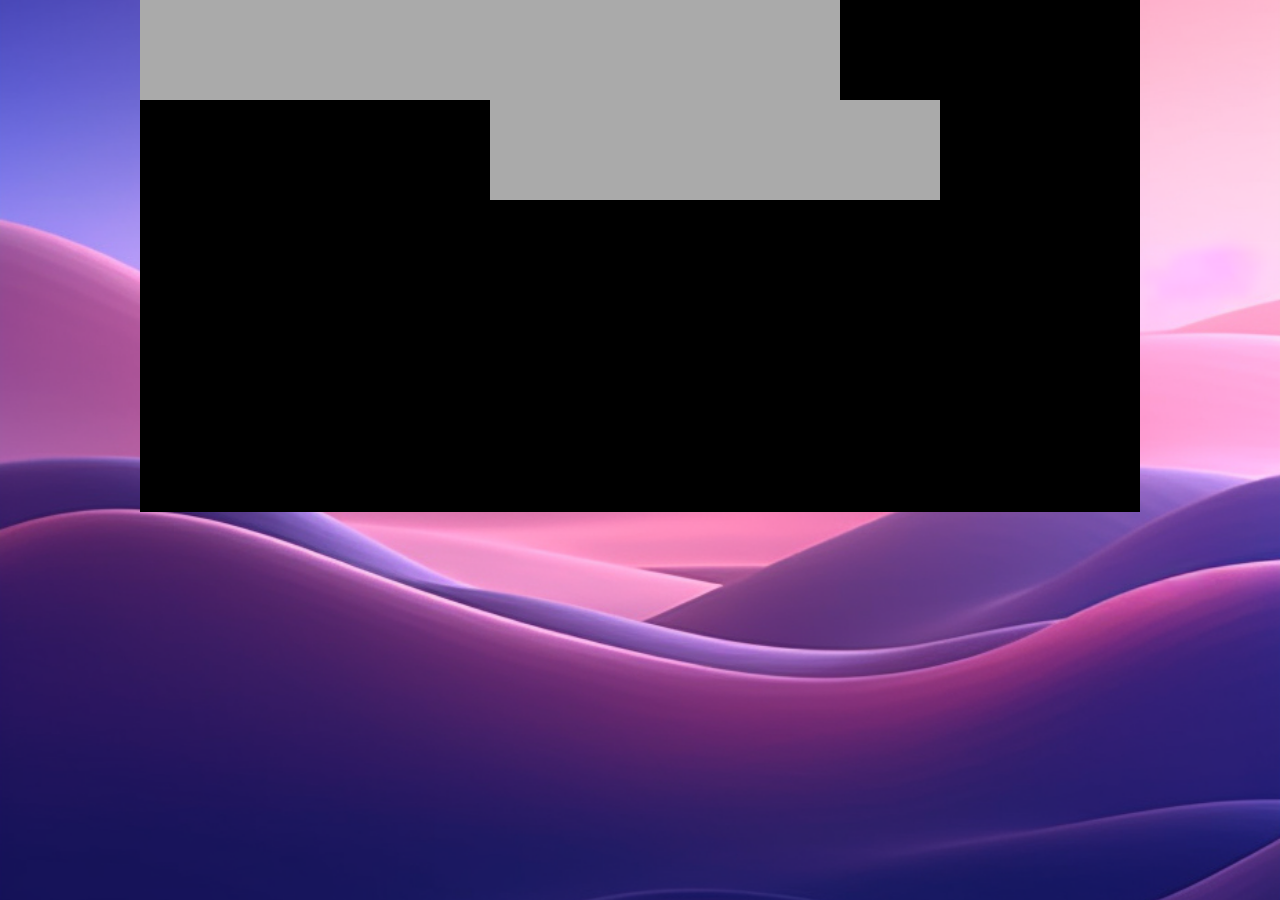
<file: html/display_3.html>
<!doctype html>

<head>

    <meta name="viewport" content="width=device-width, initial-scale=1.0">
    <style>
    /* CSS comes here */

    body, html {
        height: 100%;
        margin: 0;
    }

    #video {
        position: relative;
        border: 0px solid black;
        width: 768px;
        height: 512px;
        /* left: 20px; */
        /* top: 0px; */
        left: 50%;
        transform: translateX(-50%);
        display: block;
        z-index: 2;
    }

    #photo {
        position: relative;
        border: 0px solid rgb(213, 31, 31);
        width: 350px;
        height: 100px;
        left: 0px;
        top: 0px;
        display: block;
    }

    #qr_id {
        position: relative;
        border: 0px solid rgb(133, 197, 29);
        width: 350px;
        height: 200px;
        left: 350px;
        top: -100px;
        display: block;
    }

    #ai_image_id {
        position: relative;
        border: 0px solid rgb(39, 24, 138);
        width: 100px;
        height: 100px;
        left: 700px;
        top: -200px;
        display: block;
    }

    #canvas {
        display: none;
    }

    .camera {
        /* position: relative; */
        position: absolute;
        width: 1200px;
        height: 512px;
        left: 50%;
        transform: translateX(-50%);
        
    }

    .output {
        width: 340px;
        display: inline-block;
    }

    .qr_class {
        width: 340px;
        display: inline-block;
    }

    .ai_image_class {
        width: 340px;
        display: inline-block;
    }

    .container_bottom {
        position: relative;
        width: 1000px;
        height: 550px;
        display: inline-block;
    }

    #startbutton {
        display: block;
        position: relative;
        margin-left: auto;
        margin-right: auto;
        bottom: 36px;
        padding: 5px;
        background-color: #6a67ce;
        /* border: 1px solid rgba(255, 255, 255, 0.7); */
        /* font-size: 14px; */
        /* color: rgba(255, 255, 255, 1.0); */
        background-image: url('../icon/subject.png');
        cursor: pointer;
        z-index: 2;
    }

    #resetbutton {
        display: block;
        position: relative;
        margin-left: auto;
        margin-right: auto;
        bottom: 36px;
        padding: 5px;
        background-color: #6a67ce;
        border: 1px solid rgba(255, 255, 255, 0.7);
        font-size: 14px;
        color: rgba(255, 255, 255, 1.0);
        cursor: pointer;
        z-index: 2;
    }

    #capture_button {
        position: relative;
        display: block;
        left: 50%;
        transform: translateX(-50%);
        bottom: 50px;
        /* width: 100px;  */
        /* height: 100px;  */
        /* transform: scale(0.5); */
        background-size: contain;
        /* background-repeat: no-repeat; */
        /* background-position: center; */
        background-image: url('../icon/subject.png');
        cursor: pointer;
        border: none; 
        z-index: 2;
    }

    #capture_button:active {
        transform: scale(-0.8);
    }

    .black-box {
        position: absolute;
        top: 0;
        width: 1000px;
        height: 512px;
        background-color: black;
        z-index: 1;
        left: 50%;
        transform: translateX(-50%);
    }

    .contentarea {
        font-size: 16px;
        font-family: Arial;
        text-align: center;
    }

    .background {
        font-size: 16px;
        font-family: Arial;
        text-align: center;
        background-image: url('../icon/back.png'); 
        height: 100vh; 
        background-position: center;
        background-repeat: no-repeat;
        background-size: cover;
    }

    /* iPad in portrait mode */
    @media only screen 
        and (min-device-width: 768px) 
        and (max-device-width: 1024px) 
        and (orientation: portrait) {
            .background {
                background-image: url('../icon/back.png');
            }
        }

    /* iPad in landscape mode */
    @media only screen 
        and (min-device-width: 768px) 
        and (max-device-width: 1024px) 
        and (orientation: landscape) {
            .background {
                background-image: url('../icon/back.png');
            }
        }

    </style>
    <title>My Future</title>
</head>

<body>
    <!-- <div class="background"></div> -->
    <div class="background">

        <div class="camera">
            <video id="video">Video stream not available.</video>
            <div class="black-box"></div>
            <div id="capture_button"></div>
        </div>

        <!-- <button id="capture_button">Take photo</button> -->
        <button id="startbutton">Take photo</button>
        <button id="resetbutton">Reset</button>



        <div class="container_bottom">
            <img id="photo" alt="The screen capture will appear in this box.">
            <img id="qr_id" alt="The qrcode will appear in this box.">
            <img id="ai_image_id" alt="The ai aimge will appear in this box.">
        </div>

        <canvas id="canvas"></canvas>


        <!-- <div class="qr_class">
            <img id="qr_id" alt="The qrcode will appear in this box.">
        </div>
        <div class="ai_image_class">
            <img id="ai_image_id" alt="The ai aimge will appear in this box.">
        </div>

        <div class="output">
            <img id="photo" alt="The screen capture will appear in this box.">
        </div> -->

        <br>
        
        


    </div>

    <script>
    /* JS comes here */
    (function() {

        var width = 1200; // We will scale the photo width to this
        var height = 0; // This will be computed based on the input stream

        var streaming = false;

        var video = null;
        var canvas = null;
        var photo = null;
        var startbutton = null;
        var resetbutton = null;
        url = 'https://140.119.112.78:'
        
        const filename = Date.now().toString()+'.png';

        function startup() {
            video = document.getElementById('video');
            canvas = document.getElementById('canvas');
            photo = document.getElementById('photo');
            qr_id = document.getElementById('qr_id');
            ai_image_id = document.getElementById('ai_image_id');
            
            startbutton = document.getElementById('startbutton');
            resetbutton = document.getElementById('resetbutton');

            resetbutton.style.display = 'none';
            startbutton.style.display = 'none';
            // photo.style.display = 'none';

            navigator.mediaDevices.getUserMedia({
                    video: true,
                    audio: false
                })
                .then(function(stream) {
                    video.srcObject = stream;
                    video.play();
                })
                .catch(function(err) {
                    console.log("An error occurred: " + err);
                });

            video.addEventListener('canplay', function(ev) {
                if (!streaming) {
                    height = video.videoHeight / (video.videoWidth / width);

                    if (isNaN(height)) {
                        height = width / (4 / 3);
                    }

                    video.setAttribute('width', width);
                    video.setAttribute('height', height);
                    canvas.setAttribute('width', width);
                    canvas.setAttribute('height', height);
                    streaming = true;
                }
            }, false);

            startbutton.addEventListener('click', function(ev) {
                takepicture();
                resetbutton.style.display = 'block';
                startbutton.style.display = 'none';
                ev.preventDefault();
            }, false);

            resetbutton.addEventListener('click', function(ev) {
                location.reload();
                // clearphoto()
                // resetbutton.style.display = 'block';
                // startbutton.style.display = 'none';
                // const filename = Date.now().toString()+'.png';
                ev.preventDefault();
            }, false);

            clearphoto();
        }

        function clearphoto() {
            var context = canvas.getContext('2d');
            context.fillStyle = "#AAA";
            context.fillRect(0, 0, canvas.width, canvas.height);

            var data = canvas.toDataURL('image/png');
            photo.setAttribute('src', data);
            qr_id.setAttribute('src', data);
            ai_image_id.setAttribute('src', data);
        }

        function fetchWithTimeout(url, options, timeout = 5000) {
            return new Promise((resolve, reject) => {
                // Start the fetch request
                const fetchPromise = fetch(url, options);
                // Set up the timeout
                const timeoutPromise = new Promise((_, reject) => {
                    setTimeout(() => {
                        reject(new Error("Request timed out"));
                    }, timeout);
                });
                // Race the two promises
                Promise.race([fetchPromise, timeoutPromise])
                    .then(resolve)
                    .catch(reject);
            });
        }

        function takepicture() {
            var context = canvas.getContext('2d');
            if (width && height) {
                canvas.width = width;
                canvas.height = height;
                context.drawImage(video, 0, 0, width, height);

                var data = canvas.toDataURL('image/png');
                photo.setAttribute('src', data);

                // console.log(data);
                const postData = {
                    // Example data to send with the request
                    "webcam_image": data,
                    "filename": filename
                };

                const options = {
                    method: 'POST',
                    headers: {
                        'Content-Type': 'application/json'
                    },
                    body: JSON.stringify(postData)
                };


                fetchWithTimeout(url+'8829/submit', options, 60000) // 10-second timeout
                    .then(response => response.json())
                    .then(data => {
                        const imgElement = document.getElementById('ai_image_id');
                        // Assuming your API returns the image as { image: 'BASE64_STRING' }
                        imgElement.src = 'data:image/png;base64,' + data.image; // Change 'image/png' if your image is in a different format
                    })
                    .then(data => {
                        console.log(data);
                    })
                    .catch(error => {
                        console.error('There was a problem with the fetch operation:', error.message);
                    });



                getqrimage();
            } else {
                clearphoto();
            }
        }

        function getqrimage() {

            // console.log(data);
            const postData = {
                // Example data to send with the request
                "filename": filename
            };

            const options = {
                method: 'POST',
                headers: {
                    'Content-Type': 'application/json'
                },
                body: JSON.stringify(postData)
            };

            fetchWithTimeout(url+'8829/get_qr', options, 60000) // 10-second timeout
                .then(response => response.json())
                .then(data => {
                    const imgElement = document.getElementById('qr_id');
                    // Assuming your API returns the image as { image: 'BASE64_STRING' }
                    imgElement.src = 'data:image/png;base64,' + data.image; // Change 'image/png' if your image is in a different format
                })
                .then(data => {
                    console.log(data);
                })
                .catch(error => {
                    console.error('There was a problem with the fetch operation:', error.message);
                });

        }

        // async function getaiimage() {
        //     // Define the data you want to send with the POST request
        //     const postData = {
        //         // Example data to send with the request
        //         "filename": filename
        //     };

        //     // Fetch the base64 encoded image data from the RESTful API
        //     const response = await fetch(url+'8829/get_ai', {
        //         method: 'POST',
        //         headers: {
        //             'Content-Type': 'application/json'
        //         },
        //         body: JSON.stringify(postData)
        //     });

        //     const data = await response.json();
        //     console.log(data);

        //     // Assuming the API returns a JSON object with the image data in a field called 'image'
        //     const base64ImageData = data.image;

        //     // Set the base64 data as the src of the image
        //     const imageElement = document.getElementById('ai_image_id');
        //     imageElement.src = 'data:image/png;base64,' + base64ImageData;
        //     console.log(base64ImageData);
        // }

        window.addEventListener('load', startup, false);

        // async function imageGeneration() {
        //     await getaiimage();
        //     getqrimage();
        // }

        // runFunctionsInOrder();


    })();
    </script>
</body>

</html>
</file>
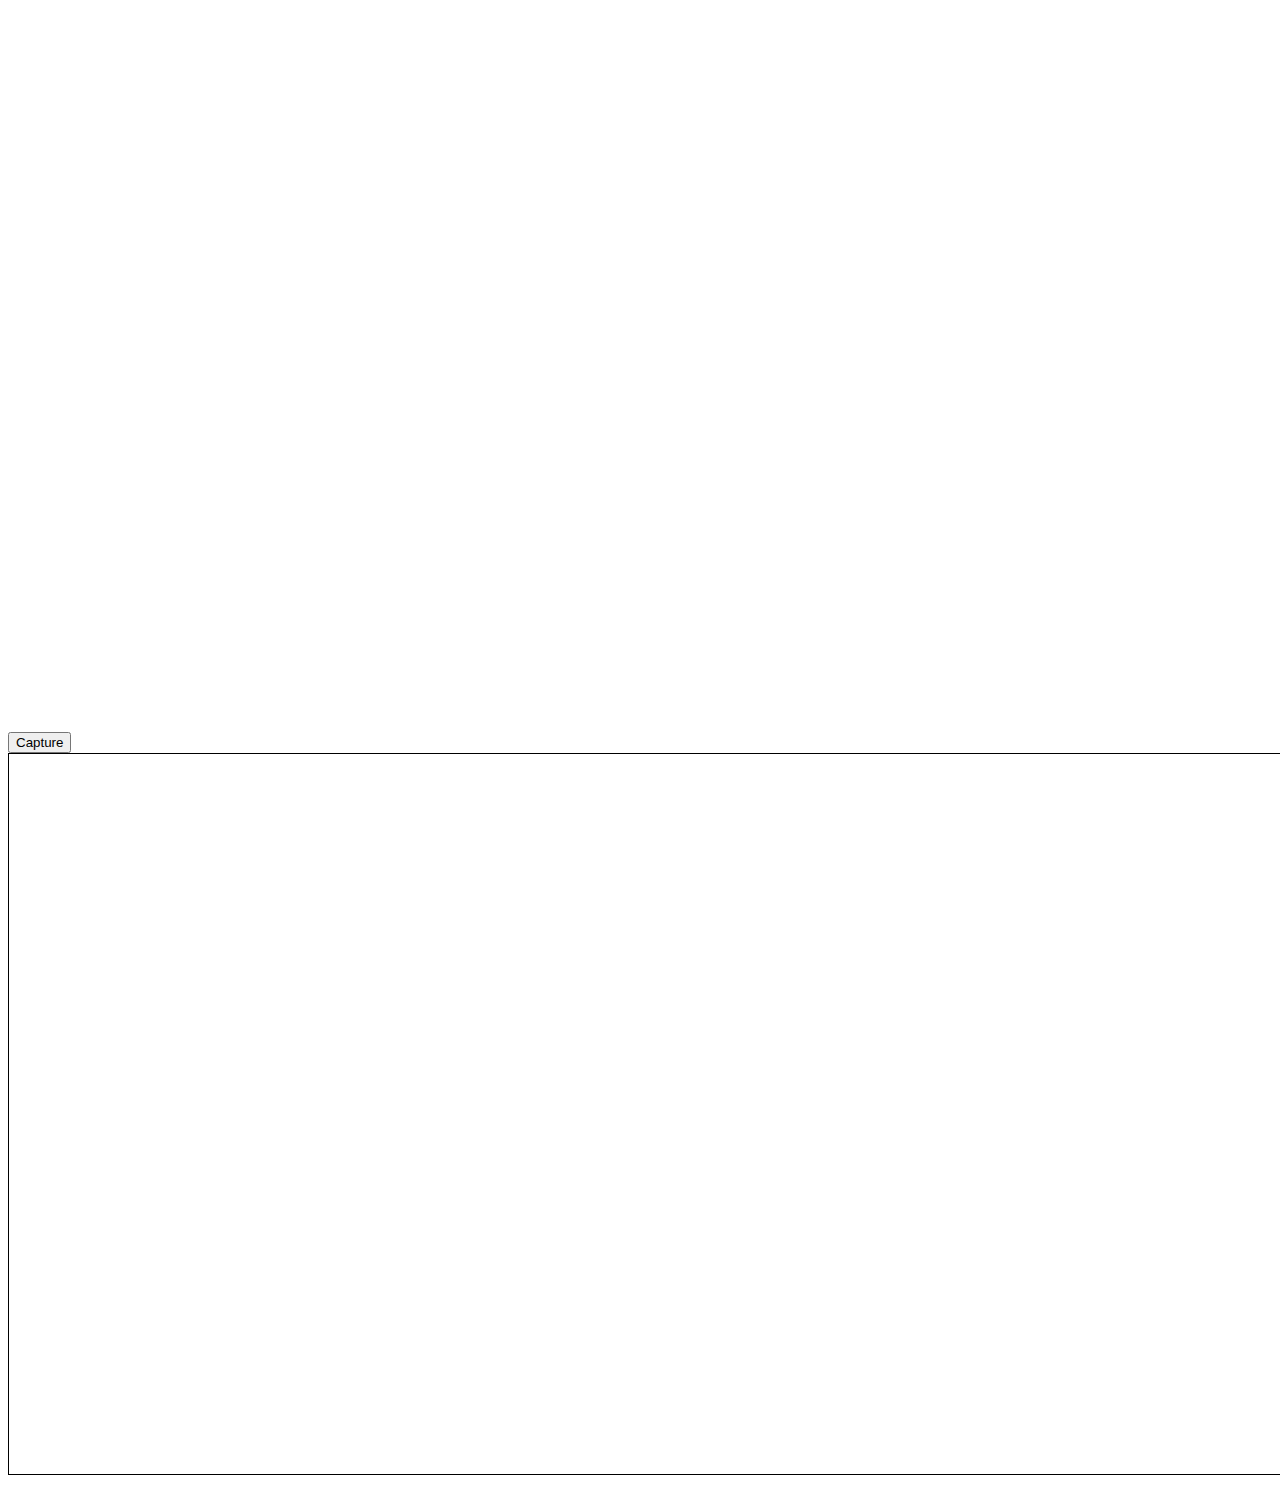
<file: html/display_4.html>
<!DOCTYPE html>
<html lang="en">
<head>
    <meta charset="UTF-8">
    <meta name="viewport" content="width=device-width, initial-scale=1.0">
    <title>Webcam Capture</title>
</head>
<body>

<video id="webcam" width="1280" height="720" autoplay></video>
<button id="capture">Capture</button>
<canvas id="canvas" width="1280" height="720" style="border:1px solid black;"></canvas>


</body>
    <script>
    document.addEventListener('DOMContentLoaded', function() {
        const video = document.getElementById('webcam');
        const canvas = document.getElementById('canvas');
        const captureButton = document.getElementById('capture');
        const ctx = canvas.getContext('2d');

        // Adjust these constraints to get the desired resolution
        const constraints = {
            video: {
                width: 1280,
                height: 720,
                facingMode: 'user'
            }
        };

        navigator.mediaDevices.getUserMedia(constraints)
            .then(function(stream) {
                video.srcObject = stream;
            })
            .catch(function(error) {
                console.error("Error accessing webcam: ", error);
            });

        captureButton.addEventListener('click', function() {
            ctx.drawImage(video, 0, 0, canvas.width, canvas.height);
        });
    });

    </script>
</html>
</file>
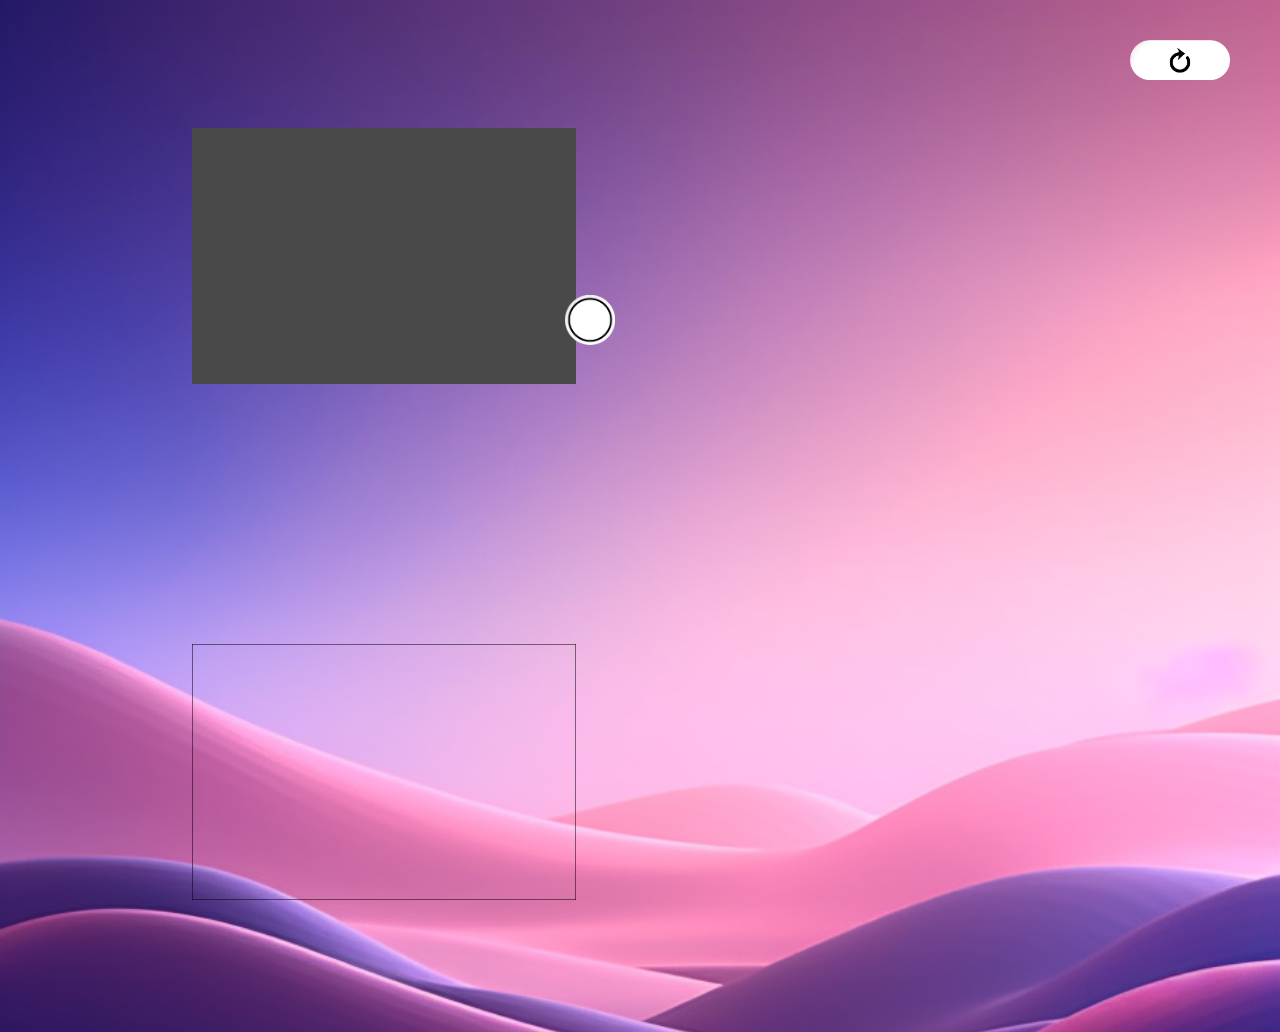
<file: html/display_5.html>
<!DOCTYPE html>
<html>
<head>
  <meta charset="UTF-8">
  <meta name="viewport" content="width=device-width, initial-scale=1.0">
  <title>FutureYou</title>
  <link rel="stylesheet" type="text/css" href="styles.css">
</head>



<body>
  <!-- <div id="reset">  -->
    <!-- <div id="resetButton"> -->
      <!-- <img src="../icon/reset.png" alt="reset" width="200%" height="200%"> -->
    <!-- </div> -->
  <!-- </div>   -->

  <div id="reset"></div>
  <video id="webcam" autoplay></video>

  <div id="capture_button"></div>

  <!-- <div class="container_top"> -->

      <!-- <div id="capture-button"></div> -->
  <canvas id="canvas" style="border:1px solid black;"></canvas>
  
  <!-- </div> -->

  <!-- <div id="video"> <!-- 這是用來放置鏡頭內容的區域 -->
    <!-- <p>Camera content will be placed here.</p> -->
      <!-- <div class="custom-button" > -->
      <!-- <div id="take_photo" ></div> -->
    <!-- </div> -->
  <!-- </div>  -->

  <!-- <div class="container">
    <div class="card">
      <div id='ai-image-1' class="front"></div>
      <div id='qr-1' class="back"></div>
    </div>

  <div class="container2">
    <div class="card2">
      <div id='ai-image-2' class="front2"></div>
      <div id='qr-2' class="back2"></div>
    </div>
  </div>
  </div> -->

  <script src="./script.js"></script>
</body>

</html>
</file>
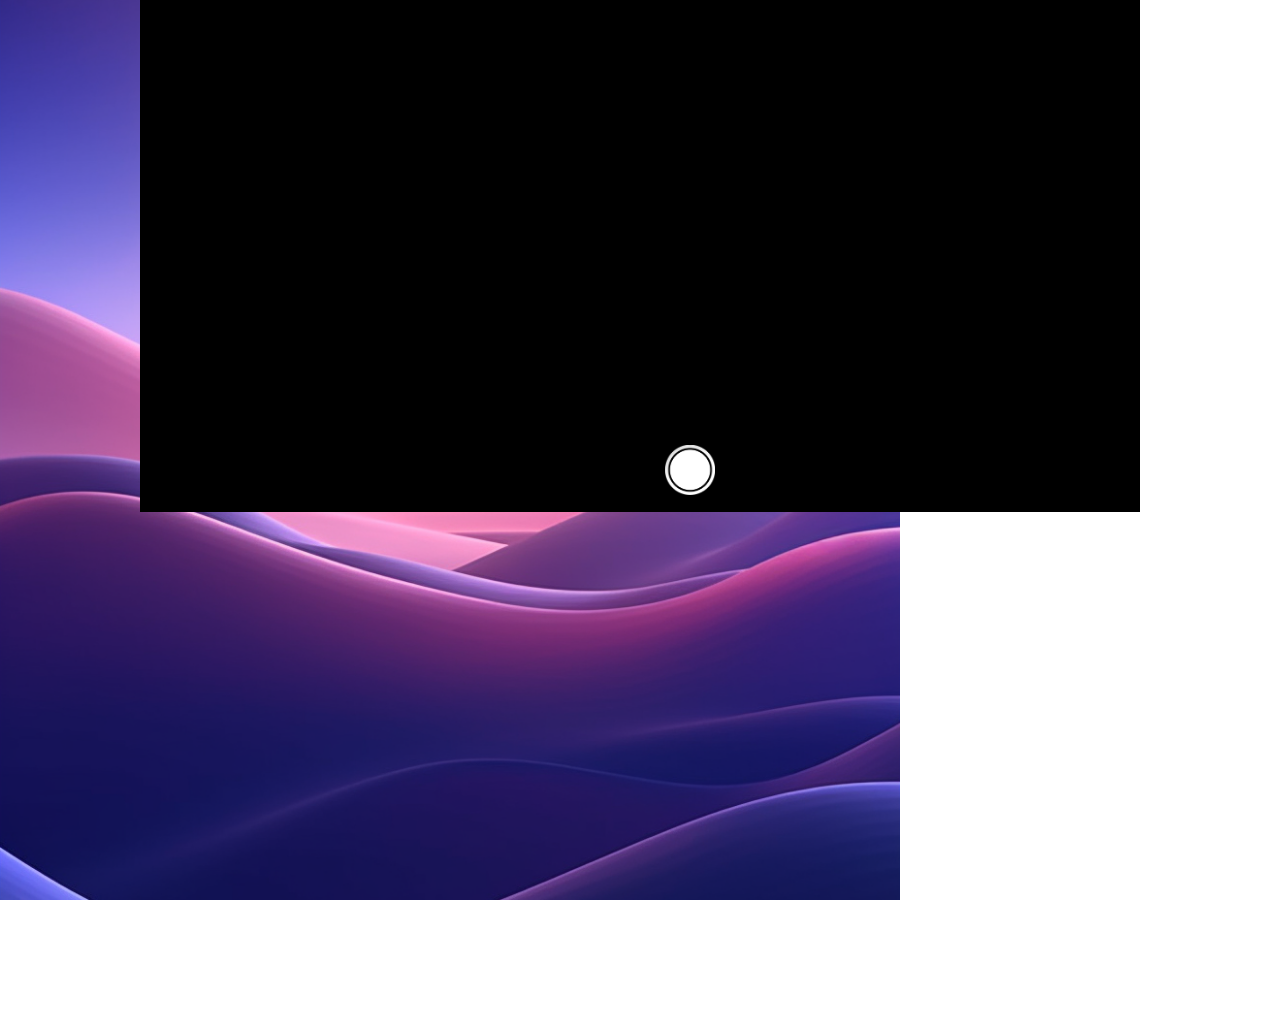
<file: html/display_6.html>
<!doctype html>

<head>

    <meta name="viewport" content="width=device-width, initial-scale=1.0">
    <style>
    /* CSS comes here */

    body, html {
        height: 100%;
        margin: 0;
    }

    #video {
        position: relative;
        /* border: 0px solid black; */
        width: 768px;
        height: 512px;
        /* left: 20px; */
        /* top: 0px; */
        /* left: 384px; */
        /* transform: translateX(-50%); */
        /* display: block; */
        z-index: 2;
    }

    #photo {
        position: absolute;
        border: 1px solid rgb(255, 255, 255);
        width: 150px;
        height: 225px;
        left: 800px;
        top: 250px;
        display: block;
        z-index: 2;
    }

    #qr_id {
        position: absolute;
        border: 1px solid rgb(69, 91, 33);
        width: 150px;
        height: 150px;
        left: 700px;
        top: 20px;
        display: block;
        z-index: 2;
    }

    #ai_image_id {
        position: absolute;
        border: 1px solid rgb(39, 24, 138);
        width: 1000px;
        height: 500px;
        left: 0px;
        top: 0px;
        display: block;
        z-index: 1;
    }

    #loading_icon {
        position: absolute;
        width: 100px;
        height: 100px;
        left: 50%;
        top: 50%;
        display: block;
        z-index: 1;
    }

    #notice {
        position: absolute;
        left: 40%;
        top: 70%;
        display: block;
        z-index: 1;
    }

    #canvas {
        display: none;
    }

    .container_camera {
        /* position: relative; */
        position: absolute;
        width: 1200px;
        height: 512px;
        left: 50%;
        transform: translateX(-50%);
        
    }

    .output {
        width: 340px;
        display: inline-block;
    }

    .qr_class {
        width: 340px;
        display: inline-block;
    }

    .ai_image_class {
        width: 340px;
        display: inline-block;
    }

    .container_center {
        /* position: relative; */
        position: absolute;
        width: 1000px;
        height: 512px;
        top: 520px;
        left: 50%;
        transform: translateX(-50%);
        
    }

    .container_bottom {
        /* position: relative; */
        position: absolute;
        width: 1000px;
        height: 500px;
        top: 520px;
        left: 50%;
        transform: translateX(-50%);
        
    }

    /* #startbutton {
        display: block;
        position: relative;
        margin-left: auto;
        margin-right: auto;
        bottom: 36px;
        padding: 5px;
        background-color: #6a67ce;
        background-image: url('../icon/subject.png');
        cursor: pointer;
        z-index: 2;
    } */

    /* #resetbutton {
        display: block;
        position: relative;
        margin-left: auto;
        margin-right: auto;
        bottom: 36px;
        padding: 5px;
        background-color: #6a67ce;
        border: 1px solid rgba(255, 255, 255, 0.7);
        font-size: 14px;
        color: rgba(255, 255, 255, 1.0);
        cursor: pointer;
        z-index: 2;
    } */

    #capture_button {
        position: absolute;
        display: block;
        left: 50%;
        top: 420px;
        transform: translateX(-50%);
        /* bottom: 50px; */
        width: 100px; 
        height: 100px; 
        transform: scale(0.5);
        background-size: contain;
        background-repeat: no-repeat;
        /* background-position: center; */
        background-image: url('../icon/subject.png');
        cursor: pointer;
        /* border: none;  */
        /* transform: translate(-50%, 10%); */
        z-index: 2;
    }

    #capture_button:active {
        transform: scale(1.2);
        /* transform: translate(-50%, 10%); */
    }

    #reset_button {
        position: absolute;
        top: 420px; 
        left: 50%; 
        width: 100px; 
        height: 100px; 
        background-size: contain;
        background-repeat: no-repeat;
        background-position: center;
        background-image: url('../icon/reset.png'); 
        cursor: pointer;
        /* border: none;  */
        /* transform: translate(-50%, 10%); */
        z-index: 2;
    }

    #reset_button:active{
        transform: scale(1.2);
    }

    .black-box {
        position: absolute;
        top: 0;
        left: 50%;
        width: 1000px;
        height: 512px;
        background-color: black;
        z-index: 1;
        transform: translateX(-50%);
    }

    .contentarea {
        font-size: 16px;
        font-family: Arial;
        text-align: center;
    }

    .background {
        font-size: 16px;
        font-family: Arial;
        text-align: center;
        background-image: url('../icon/back.png'); 
        height: 100vh; 
        width: 100vh; 
        background-position: center;
        background-repeat: no-repeat;
        background-size: cover;
    }

    /* iPad in portrait mode */
    /* @media only screen 
        and (min-device-width: 768px) 
        and (max-device-width: 1024px) 
        and (orientation: portrait) {
            .background {
                background-image: url('../icon/back.png');
            }
        } */

    /* iPad in landscape mode */
    /* @media only screen 
        and (min-device-width: 768px) 
        and (max-device-width: 1024px) 
        and (orientation: landscape) {
            .background {
                background-image: url('../icon/back.png');
            }
        } */

    </style>
    <title>My Future</title>
</head>

<body>
    <!-- <div class="background"></div> -->
    <div class="background">

        <div class="container_camera">
            <video id="video">Video stream not available.</video>
            <div class="black-box"></div>
            <div id="capture_button"></div>
            <div id="reset_button"></div>
            <img id="photo" alt="The screen capture will appear in this box.">
        </div>


        <!-- <button id="capture_button">Take photo</button> -->
        <!-- <button id="startbutton">Take photo</button> -->
        <!-- <button id="resetbutton">Reset</button> -->



        <div class="container_bottom">
            <img id="qr_id" alt="The qrcode will appear in this box.">
            <img id="ai_image_id" alt="The ai aimge will appear in this box.">
            <img id="loading_icon" src="../icon/loading-gif.gif">
            <p id="notice">Running on RTX4070, please wait.</p>

        </div>

        <canvas id="canvas"></canvas>


        <!-- <div class="qr_class">
            <img id="qr_id" alt="The qrcode will appear in this box.">
        </div>
        <div class="ai_image_class">
            <img id="ai_image_id" alt="The ai aimge will appear in this box.">
        </div>

        <div class="output">
            <img id="photo" alt="The screen capture will appear in this box.">
        </div> -->

        <br>
        
        


    </div>

    <script>
    /* JS comes here */
    (function() {

        var width = 1200; // We will scale the photo width to this
        var height = 0; // This will be computed based on the input stream

        var streaming = false;

        var video = null;
        var canvas = null;
        var photo = null;
        var startbutton = null;
        var resetbutton = null;
        // url = 'https://140.119.112.78:'


        // var currentURL = window.location.href;
        // console.log(currentURL);
        sd_url = window.location.href.split('/html')[0]
        
        
        const filename = Date.now().toString()+'.png';

        function startup() {
            video = document.getElementById('video');
            canvas = document.getElementById('canvas');
            photo = document.getElementById('photo');
            qr_id = document.getElementById('qr_id');
            ai_image_id = document.getElementById('ai_image_id');
            capture_button = document.getElementById('capture_button');
            reset_button = document.getElementById('reset_button');
            loading_icon = document.getElementById('loading_icon');
            notice = document.getElementById('notice');
            
            // startbutton = document.getElementById('startbutton');
            // resetbutton = document.getElementById('resetbutton');

            // resetbutton.style.display = 'none';
            // startbutton.style.display = 'none';
            photo.style.display = 'none';
            reset_button.style.display = 'none';
            ai_image_id.style.display = 'none';
            qr_id.style.display = 'none';
            loading_icon.style.display = 'none';
            notice.style.display = 'none';

            const constraints = {
                video: {
                    width: 768,
                    height: 512,
                    facingMode: 'user'
                }
            };

            navigator.mediaDevices.getUserMedia(constraints, {
                    video: true,
                    audio: false
                })
                .then(function(stream) {
                    video.srcObject = stream;
                    video.play();
                })
                .catch(function(err) {
                    console.log("An error occurred: " + err);
                });

            video.addEventListener('canplay', function(ev) {
                if (!streaming) {
                    height = video.videoHeight / (video.videoWidth / width);

                    if (isNaN(height)) {
                        height = width / (4 / 3);
                    }

                    video.setAttribute('width', width);
                    video.setAttribute('height', height);
                    canvas.setAttribute('width', width);
                    canvas.setAttribute('height', height);
                    streaming = true;
                }
            }, false);

            // startbutton.addEventListener('click', function(ev) {
            //     takepicture();
            //     resetbutton.style.display = 'block';
            //     startbutton.style.display = 'none';
            //     ev.preventDefault();
            // }, false);

            // resetbutton.addEventListener('click', function(ev) {
            //     location.reload();
            //     ev.preventDefault();
            // }, false);

            reset_button.addEventListener('click', function(ev) {
                location.reload();
                // clearphoto()
                // resetbutton.style.display = 'block';
                // startbutton.style.display = 'none';
                // const filename = Date.now().toString()+'.png';
                ev.preventDefault();
            }, false);

            capture_button.addEventListener('click', function(ev) {
                // location.reload();
                // clearphoto()
                photo.style.display = 'block';
                capture_button.style.display = 'none';
                ai_image_id.style.display = 'block';
                qr_id.style.display = 'block';

                loading_icon.style.display = 'block';
                notice.style.display = 'block';
                
                // startbutton.style.display = 'none';
                // const filename = Date.now().toString()+'.png';
                takepicture();
                // reset_button.style.display = 'block';
                
                ev.preventDefault();
            }, false);

            clearphoto();
        }
        

        function clearphoto() {
            var context = canvas.getContext('2d');
            context.fillStyle = "#FFF";
            context.fillRect(0, 0, canvas.width, canvas.height);

            var data = canvas.toDataURL('image/png');
            photo.setAttribute('src', data);
            qr_id.setAttribute('src', data);
            ai_image_id.setAttribute('src', data);
        }

        function fetchWithTimeout(url, options, timeout = 500000) {
            return new Promise((resolve, reject) => {
                // Start the fetch request
                const fetchPromise = fetch(url, options);
                // Set up the timeout
                const timeoutPromise = new Promise((_, reject) => {
                    setTimeout(() => {
                        reject(new Error("Request timed out"));
                    }, timeout);
                });
                // Race the two promises
                Promise.race([fetchPromise, timeoutPromise])
                    .then(resolve)
                    .catch(reject);
            });
        }

        function takepicture() {
            var context = canvas.getContext('2d');
            if (width && height) {
                canvas.width = width;
                canvas.height = height;
                context.drawImage(video, 0, 0, width, height);

                var data = canvas.toDataURL('image/png');
                photo.setAttribute('src', data);

                getqrimage();
                get_ai_image(data);
                
            } else {
                clearphoto();
            }
        }

        async function get_ai_image(data){
            // console.log(data);
            postData = {
                // Example data to send with the request
                "webcam_image": data,
                "filename": filename
            };

            options = {
                method: 'POST',
                headers: {
                    'Content-Type': 'application/json'
                },
                body: JSON.stringify(postData)
            };

            // fetchWithTimeout(url+'8829/v2/submit', options, 90000) // 10-second timeout
            fetchWithTimeout(sd_url+'/v2/submit', options, 90000) // 10-second timeout
                .then(response => response.json())
                .then(data => {
                    imgElement = document.getElementById('ai_image_id');
                    // Assuming your API returns the image as { image: 'BASE64_STRING' }
                    imgElement.src = 'data:image/png;base64,' + data.image; // Change 'image/png' if your image is in a different format

                    loading_icon = document.getElementById('loading_icon');
                    notice = document.getElementById('notice');
                    reset_button = document.getElementById('reset_button');

                    loading_icon.style.display = 'none';
                    notice.style.display = 'none';
                    reset_button.style.display = 'block';
                })
                .then(data => {
                    console.log(data);
                })
                .catch(error => {
                    console.error('There was a problem with the fetch operation:', error.message);
                });
        }

        async function getqrimage() {

            // console.log(data);
            const postData = {
                // Example data to send with the request
                "filename": filename,
                "url": sd_url
            };

            const options = {
                method: 'POST',
                headers: {
                    'Content-Type': 'application/json'
                },
                body: JSON.stringify(postData)
            };

            // fetchWithTimeout(sd_url+'/get_qr', options, 60000) // 10-second timeout
            fetchWithTimeout(sd_url+'/v2/get_qr', options, 60000) // 10-second timeout
                .then(response => response.json())
                .then(data => {
                    const imgElement = document.getElementById('qr_id');
                    // Assuming your API returns the image as { image: 'BASE64_STRING' }
                    imgElement.src = 'data:image/png;base64,' + data.image; // Change 'image/png' if your image is in a different format
                })
                .then(data => {
                    console.log(data);
                })
                .catch(error => {
                    console.error('There was a problem with the fetch operation:', error.message);
                });
        }


        window.addEventListener('load', startup, false);

        // async function imageGeneration() {
        //     await getaiimage();
        //     getqrimage();
        // }

        // runFunctionsInOrder();


    })();
    </script>
</body>

</html>
</file>
<file: html/styles.css>
* {
  margin: 0;
  padding: 0;
  box-sizing: border-box;
}

body {
  overflow: hidden;
  background-image: url('../icon/back.png');
  background-size: cover
}



#webcam {
  width: 768px; 
  height: 512px; 
  transform: scale(0.5);
  background-color: #494949; /* 設置背景顏色 */
}


#canvas{
  width: 768px; /* 設置寬度 這邊要問歐文 相機的尺寸是多少 才不會壓縮 */  
  height: 512px; /* 設置高度 */
  transform: scale(0.5);
  /* transform: translate(-50%, -50%); */
}

#capture_button {
  position: absolute;
  top: 30%; 
  right: 50%; 
  width: 100px; 
  height: 100px; 
  transform: scale(0.5);
  background-size: contain;
  background-repeat: no-repeat;
  background-position: center;
  background-image: url('../icon/subject.png'); /* 設置按鈕圖片 */
  cursor: pointer;
  border: none; /* 移除按鈕邊框 */
}

#capture_button:active{
  transform: scale(0.8);
}

#reset {
  position: absolute;
  top: 10px; /* 距離上方 10px */
  right: 50px; /* 距離右方 10px */
  width: 100px; /* 按鈕寬度 */
  height: 100px; /* 按鈕高度 */
  background-size: contain;
  background-repeat: no-repeat;
  background-position: center;
  background-image: url('../icon/reset.png'); /* 設置按鈕圖片 */
  cursor: pointer;
  border: none; /* 移除按鈕邊框 */
}

#reset:active{
  transform: scale(0.8);
}
</file>
